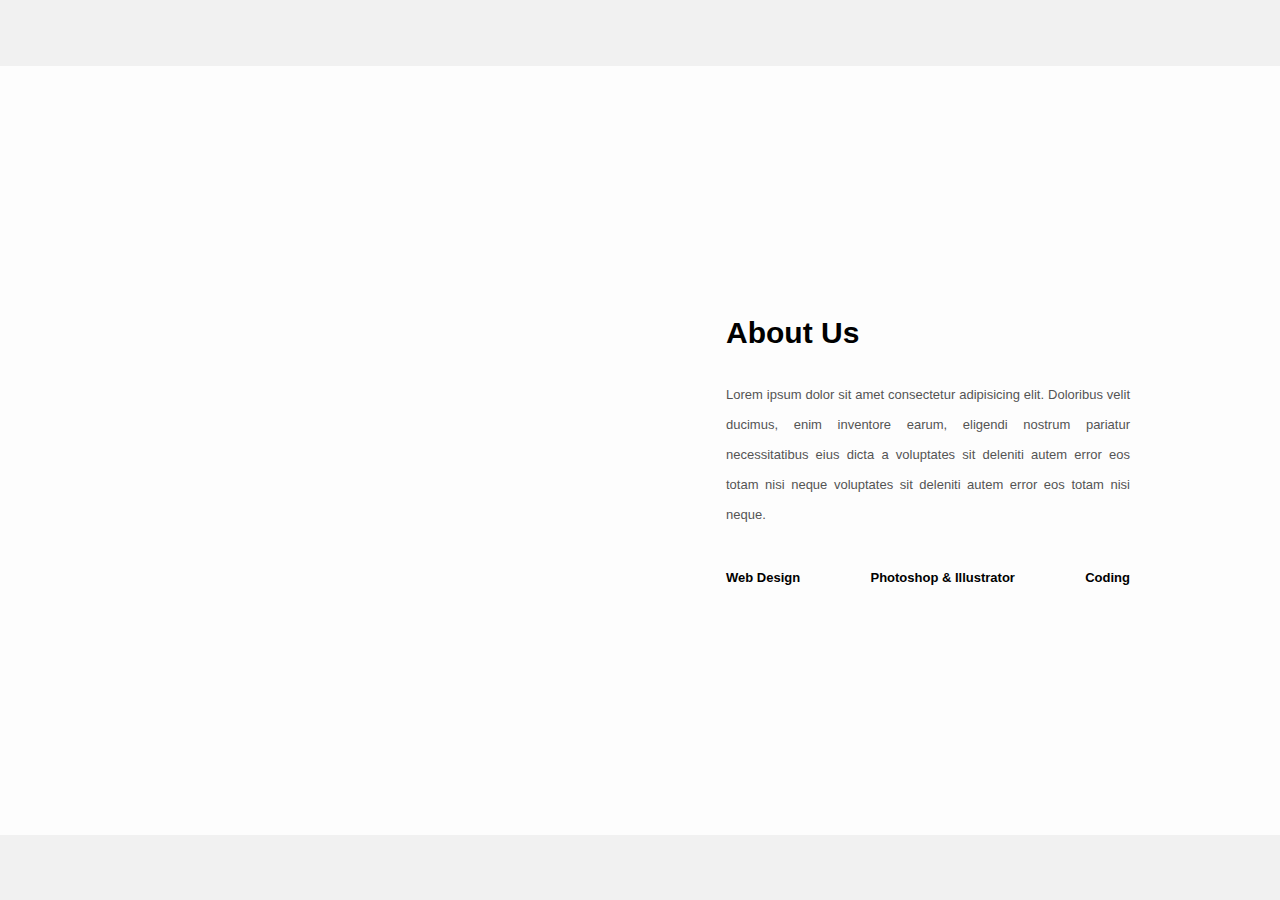
<file: Final Deliverables/source code/templates/about.html>
<body>
    
    <link rel="stylesheet" href="../static/css/about.css" media="screen">
    
<div class="about-section">
    <div class="inner-container">
      <h1>About Us</h1>
      <p class="text">
        Lorem ipsum dolor sit amet consectetur adipisicing elit. Doloribus velit ducimus, enim inventore earum, eligendi nostrum pariatur necessitatibus eius dicta a voluptates sit deleniti autem error eos totam nisi neque voluptates sit deleniti autem error eos totam nisi neque.
      </p>
      <div class="skills">
        <span>Web Design</span>
        <span>Photoshop & Illustrator</span>
        <span>Coding</span>
      </div>
    </div>
  </div>
  <script>
    window.watsonAssistantChatOptions = {
      integrationID: "bb0efdaa-ec4d-45d2-84e9-2702051c6268", // The ID of this integration.
      region: "us-south", // The region your integration is hosted in.
      serviceInstanceID: "856ed96a-29b5-4adb-a32a-9363062f082a", // The ID of your service instance.
      onLoad: function(instance) { instance.render(); }
    };
    setTimeout(function(){
      const t=document.createElement('script');
      t.src="https://web-chat.global.assistant.watson.appdomain.cloud/versions/" + (window.watsonAssistantChatOptions.clientVersion || 'latest') + "/WatsonAssistantChatEntry.js";
      document.head.appendChild(t);
    });
  </script>
</body>
</file>
<file: Final Deliverables/source code/static/css/about.css>
* {
  margin: 0;
  padding: 0;
  font-family: "Open Sans", sans-serif;
  box-sizing: border-box;
}

body {
  min-height: 100vh;
  display: flex;
  align-items: center;
  justify-content: center;
  background-color: #f1f1f1;
}



.about-section {
  background: url(https://images.unsplash.com/photo-1534723328310-e82dad3ee43f?ixlib=rb-4.0.3&ixid=MnwxMjA3fDB8MHxwaG90by1wYWdlfHx8fGVufDB8fHx8&auto=format&fit=crop&w=736&q=80)
    no-repeat left;
  background-size: 55%;
  background-color: #fdfdfd;
  overflow: hidden;
  padding: 100px 0;
}

.inner-container {
  width: 55%;
  float: right;
  background-color: #fdfdfd;
  padding: 150px;
}

.inner-container h1 {
  margin-bottom: 30px;
  font-size: 30px;
  font-weight: 900;
}

.text {
  font-size: 13px;
  color: #545454;
  line-height: 30px;
  text-align: justify;
  margin-bottom: 40px;
}

.skills {
  display: flex;
  justify-content: space-between;
  font-weight: 700;
  font-size: 13px;
}

@media screen and (max-width: 1200px) {
  .inner-container {
    padding: 80px;
  }
}

@media screen and (max-width: 1000px) {
  .about-section {
    background-size: 100%;
    padding: 100px 40px;
  }
  .inner-container {
    width: 100%;
  }
}

@media screen and (max-width: 600px) {
  .about-section {
    padding: 0;
  }
  .inner-container {
    padding: 60px;
  }
}
</file>
